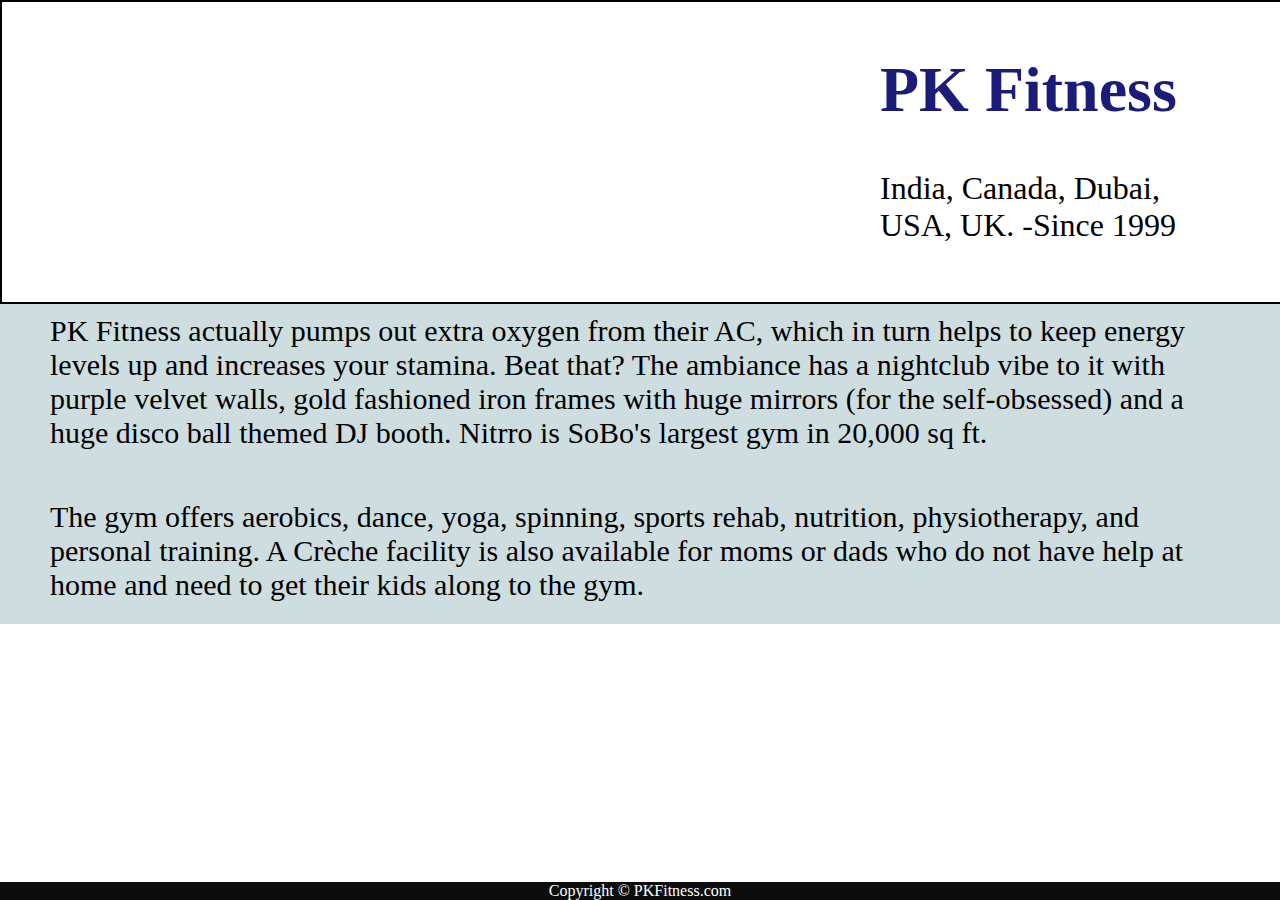
<file: aboutus.html>
<!DOCTYPE html>
<html lang="en">

<head>
    <meta charset="UTF-8">
    <meta name="viewport" content="width=device-width, initial-scale=1.0">
    <title>About Us</title>
</head>
<style>
    body {
        margin: 0px;
        padding: 0px;
    }

    .container {
        height: 300px;
        width: 100%;
        border: 2px solid black;

    }

    .container::before {
        content: "";
        position: absolute;
        background: url('https://cdn.pixabay.com/photo/2017/07/16/07/50/imprint-2508603__340.jpg')no-repeat center center/cover;
        width: 80%;
        height: 47%;
        z-index: -1;
        opacity: 0.9;

    }

    #head {
        display: block;
        width: 300px;
        font-size: 2em;
        position: absolute;
        top: 10px;
        right: 100px;
        color: rgb(27, 27, 121);
    }

    #head p {
        color: black;

    }

    .lower {
        height: 320px;
        width: 100%;
        background-color: rgb(206, 222, 224);
        margin: -30px auto;
    }

    .lower p {
        font-size: 30px;
        padding: 10px 50px;
    }
    .footer{
    
            position: fixed;
            left: 0;
            bottom: 0;
            width: 100%;
            background-color: rgb(12, 12, 12);
            color: white;
            text-align: center;
    }
   
</style>

<body>
    <div class="page">
        <div class="container">
            <div id="head">
                <h1>PK Fitness</h1>
                <p>
                    India, Canada, Dubai, USA, UK.
                    -Since 1999
                </p>
            </div>
        </div>
        <div class="lower">
            <p>
                PK Fitness actually pumps out extra oxygen from their AC, which in turn helps to keep energy levels up
                and increases your stamina. Beat that? The ambiance has a nightclub vibe to it with purple velvet walls,
                gold fashioned iron frames with huge mirrors (for the self-obsessed) and a huge disco ball themed DJ
                booth. Nitrro is SoBo's largest gym in 20,000 sq ft.</p>
            <p>

                The gym offers aerobics, dance, yoga, spinning, sports rehab, nutrition, physiotherapy, and personal
                training. A Crèche facility is also available for moms or dads who do not have help at home and need to
                get their kids along to the gym.
            </p>

        </div>

    </div>
    <footer class="footer">
        Copyright &copy; PKFitness.com
       
    </footer>
</body>

</html>
</file>
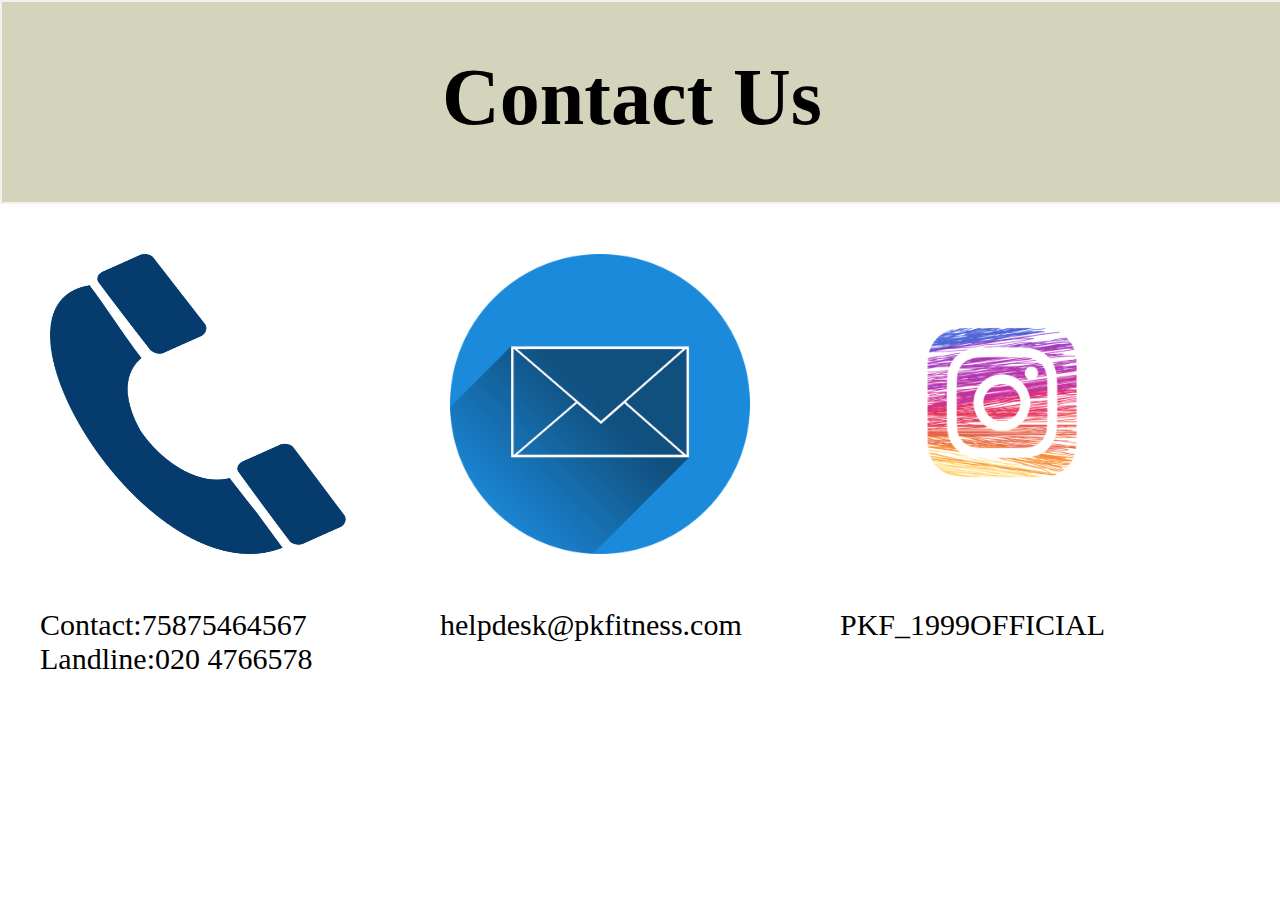
<file: contactus.html>
<!DOCTYPE html>
<html lang="en">
<head>
    <meta charset="UTF-8">
    <meta name="viewport" content="width=device-width, initial-scale=1.0">
    <title>Contact Us</title>     
</head>
<style>
    body{
        margin: 0px;
        padding: 0px;
    }
    .upper{
        border: 2px solid rgb(245, 238, 238);
        height: 200px;
        width:100%;
        background-color: rgb(212, 211, 187); 
        margin:0px;
    }
    #head{
        font-size: 80px;
        margin: 50px auto;
        width: 400px;
    }
    .img img{
        width: 300px;
        height: 300px;
        margin: 50px ;
    }
  
    .lower{
        display: flex;
        width: 100%;
    }
  
    .img p{
        font-size: 30px;
        padding: 0px;
        width: 80%;

        margin:  auto;
    }
</style>
<body>
    <div class="upper">
        <h1 id="head">Contact Us</h1>
    </div>
    <div class="lower">
        <div class="img">
        <img src="call.webp" alt="">
        <p>Contact:75875464567</p>
        <p>Landline:020 4766578</p>
        </div>
        <div class="img">
            <img src="mail.webp" alt="">
            <p>helpdesk@pkfitness.com</p>

        </div>
        <div class="img" id="insta">
            <img src="insta.webp" alt="">
            <p>PKF_1999OFFICIAL</p>
        </div>

    </div>

</body>
</html>
</file>
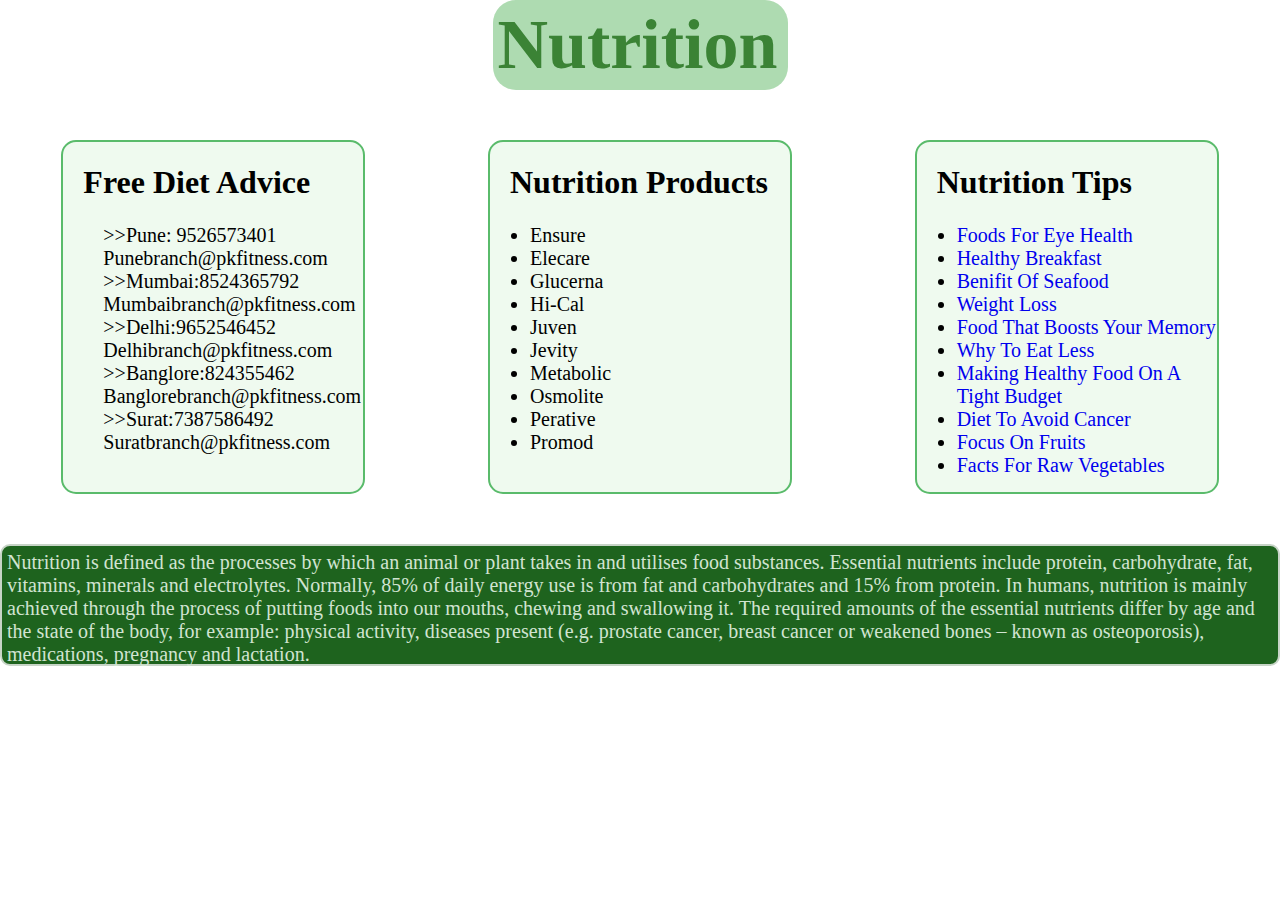
<file: nutrition.html>
<!DOCTYPE html>
<html lang="en">

<head>
    <meta charset="UTF-8">
    <meta name="viewport" content="width=device-width, initial-scale=1.0">
    <title>nutrition</title>
</head>
<style>
    body {
        margin: 0px;
        padding: 0px;
        background: url('https://cdn.pixabay.com/photo/2019/07/11/07/29/strawberries-4330211__340.jpg');
        background-size: cover;
    }

    #heading {
        color: rgb(59, 131, 53);
        font-size: 70px;
        display: block;
        margin: 0px auto;
        width: 285px;
        /* border: 2px solid rgb(221, 165, 165); */
        border-radius: 23px;
        background-color: rgb(174, 219, 177);
        padding: 5px;
    }

    .box {
        height: 350px;
        width: 300px;
        border: 2px solid rgb(90, 187, 107);
        margin: 50px auto;
        border-radius: 15px;
        background-color: rgb(239, 250, 239);
    }

    .container {
        display: flex;
    }

    .boxhead {
        padding: 1px 20px;
    }

    .box a {
        font-size: 20px;
        text-decoration: none;

    }
    .box li {
        font-size: 20px;
        text-decoration: none;

    }

    #advice {
        font-size: 20px;
        list-style: none;


    }
    #info{
        color: rgb(209, 228, 209);
        font-size: 20px;
        border: 2px solid rgb(199, 212, 199);
        background-color: rgb(30, 99, 30);
        height: 108px;
        border-radius: 10px;
        padding: 5px;
    }
</style>

<body>
    <h1 id="heading">Nutrition</h1>
    <div class="container">
        <div class="box">
            <h1 class="boxhead">Free Diet Advice</h1>
            <ul id="advice">
                <li>>>Pune: 9526573401</li>
                <li>Punebranch@pkfitness.com</li>
                <li>>>Mumbai:8524365792</li>
                <li>Mumbaibranch@pkfitness.com</li>
                <li>>>Delhi:9652546452</li>
                <li>Delhibranch@pkfitness.com</li>
                <li>>>Banglore:824355462</li>
                <li>Banglorebranch@pkfitness.com</li>
                <li>>>Surat:7387586492</li>
                <li>Suratbranch@pkfitness.com</li>

            </ul>
        </div>
        <div class="box">
            <h1 class="boxhead">Nutrition Products</h1>
            <ul>
                <li>Ensure</li>
                <li>Elecare</li>
                <li>Glucerna</li>
                <li>Hi-Cal</li>
                <li>Juven</li>
                <li>Jevity</li>
                <li>Metabolic</li>
                <li>Osmolite</li>
                <li>Perative</li>
                <li>Promod</li>
            </ul>
        </div>
        <div class="box">
            <h1 class="boxhead">Nutrition Tips</h1>
            <ul>
                <li><a href="https://www.eatright.org/health/wellness/preventing-illness/5-top-foods-for-eye-health">Foods
                        For Eye Health</a></li>
                <li><a
                        href="https://www.mayoclinic.org/healthy-lifestyle/nutrition-and-healthy-eating/in-depth/food-and-nutrition/art-20048294?p=1">Healthy
                        Breakfast </a></li>
                <li><a
                        href="https://choosemyplate-prod.azureedge.net/sites/default/files/tentips/DGTipsheet15EatSeafood.pdf">Benifit
                        Of Seafood</a></li>
                <li><a href="https://www.nhlbi.nih.gov/health/educational/lose_wt/menuplanner.html">Weight Loss </a>
                </li>
                <li><a href="https://www.eatright.org/health/wellness/healthy-aging/4-types-of-foods-to-support-memory">Food
                        That Boosts Your Memory </a></li>
                <li><a
                        href="https://choosemyplate-prod.azureedge.net/sites/default/files/tentips/DGTipsheet18EnjoyYourFood.pdf">Why
                        To Eat Less </a></li>
                <li><a href="https://kidshealth.org/en/parents/feeding-families.html">Making Healthy Food On A Tight
                        Budget </a></li>
                <li><a href="https://familydoctor.org/cancer-diet-choices-to-prevent-cancer/?adfree=true">Diet To Avoid
                        Cancer</a></li>
                <li><a
                        href="https://choosemyplate-prod.azureedge.net/sites/default/files/tentips/DGTipsheet3FocusOnFruits.pdf">Focus
                        On Fruits</a></li>
                <li><a
                        href="https://www.fda.gov/files/food/published/Nutrition-Information-for-Raw-Vegetables---Small-PDF-poster.pdf">Facts
                        For Raw Vegetables</a></li>
            </ul>
        </div>

    </div>
    <div id="info">
        Nutrition is defined as the processes by which an animal or plant takes in and utilises food substances. Essential nutrients include protein, carbohydrate, fat, vitamins, minerals and electrolytes. Normally, 85% of daily energy use is from fat and carbohydrates and 15% from protein. In humans, nutrition is mainly achieved through the process of putting foods into our mouths, chewing and swallowing it. The required amounts of the essential nutrients differ by age and the state of the body, for example: physical activity, diseases present (e.g. prostate cancer, breast cancer or weakened bones – known as osteoporosis), medications, pregnancy and lactation.
    </div>
    <script>
        alert('Nutritional products are not recomended for people below  thee age of 18.')
    </script>
</body>

</html>
</file>
